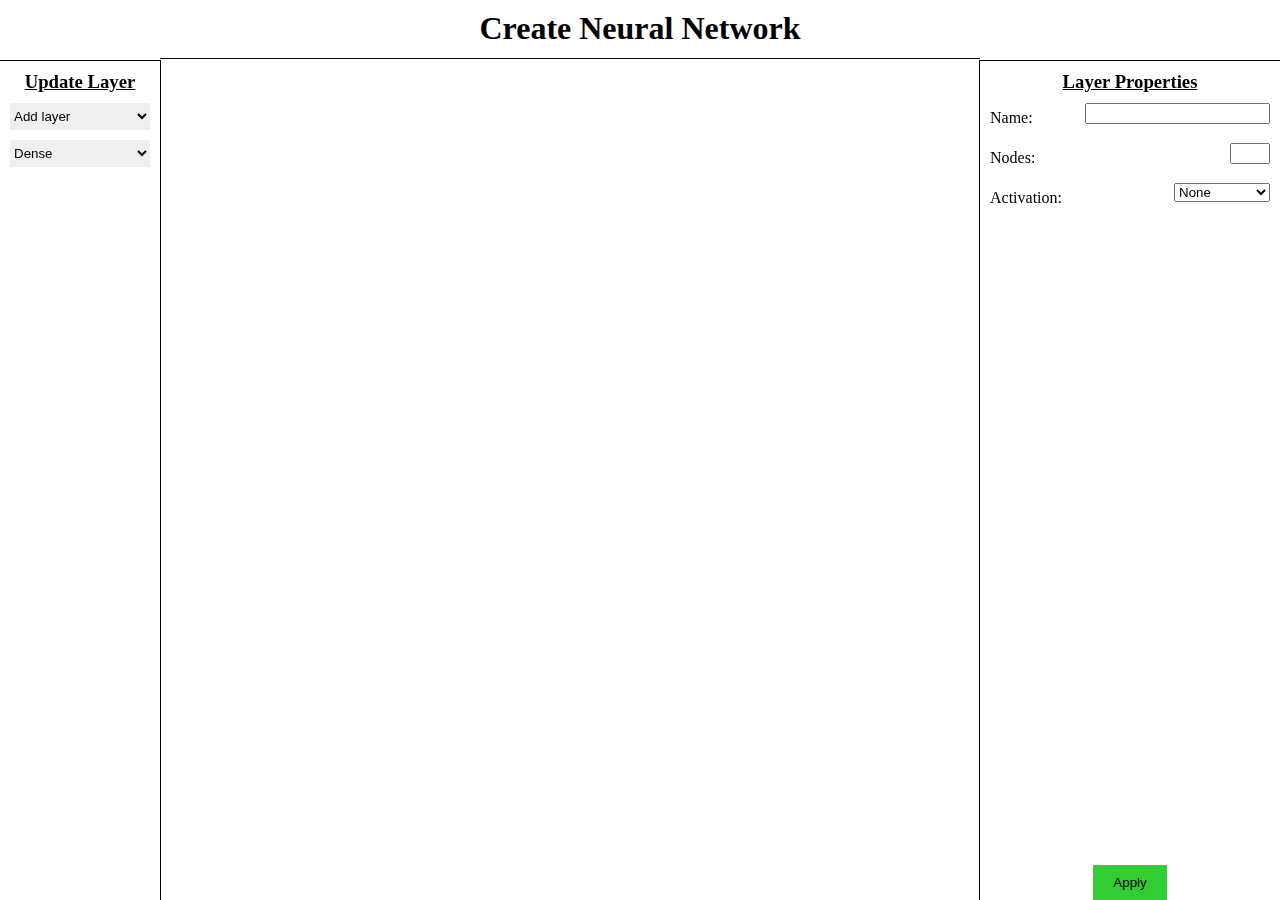
<file: docs/index.html>
<!DOCTYPE html>
<html lang="en">
<head>
    <meta charset="UTF-8">
    <meta name="author" content="Ashish D'Souza">
    <link type="text/css" rel="stylesheet" href="css/main.css">
    <title>GUINN</title>
</head>
<body>
    <h1 id="heading">Create Neural Network</h1>
    <div class="sidenav left-sidenav">
        <h3 class="sidenav-heading">Update Layer</h3>
        <select id="layers" onchange="updateLayerProperties(parseInt(document.querySelector('#layers').value), document.querySelector('#layer-type').value)">
            <option value="-1">Add layer</option>
        </select>
        <select id="layer-type" onchange="updateLayerProperties(parseInt(document.querySelector('#layers').values), document.querySelector('#layer-type').value)">
            <option value="dense">Dense</option>
        </select>
    </div>
    <div class="sidenav right-sidenav">
        <h3 class="sidenav-heading">Layer Properties</h3>
        <div class="input-row">
            <label for="layer-name">Name:</label>
            <input id="layer-name" type="text">
        </div>
        <div class="input-row">
            <label for="nodes">Nodes:</label>
            <input id="nodes" type="number" style="width: 32px;" required>
        </div>
        <div class="input-row">
            <label for="activation-function">Activation:</label>
            <select id="activation-function">
                <option value="none">None</option>
                <option value="relu">ReLU</option>
                <option value="leaky_relu">Leaky ReLU</option>
                <option value="sigmoid">Sigmoid</option>
                <option value="tanh">Tanh</option>
                <option value="softmax">Softmax</option>
            </select>
        </div>
        <div class="footer">
            <button onclick="addDenseLayer(document.querySelector('#layer-name').value, document.querySelector('#nodes').value, document.querySelector('#activation-function').value); clearInputs(); updateLayers();">Apply</button>
        </div>
    </div>
    <div id="main">
        <canvas id="canvas"></canvas>
    </div>
    <script src="js/render.js"></script>
</body>
</html>
</file>
<file: docs/css/main.css>
/* main.css */

body {
    margin: 0;
}

.sidenav {
    height: 100%;
    position: fixed;
    top: 60px;
    border-top: 1px solid black;
}

.left-sidenav {
    width: 160px;
    left: 0;
    border-right: 1px solid black;
}

.right-sidenav {
    width: 300px;
    right: 0;
    border-left: 1px solid black;
}

.left-sidenav > select {
    margin: 10px;
    padding: 5px 0;
    display: block;
    border-width: 0;
    width: calc(100% - 20px);
}

.left-sidenav > label {
    margin-bottom: 10px;
    display: block;
}

#heading {
    margin: 10px 0 0 0;
    text-align: center;
}

#main {
    margin: 11px 0 0 160px;
    border-top: 1px solid black;
    overflow: auto;
    width: calc(100% - 160px - 300px);
    height: calc(100vh - 61px);
}

.sidenav-heading {
    margin: 10px 0;
    text-decoration: underline;
    text-align: center;
}

div.input-row {
    margin: 10px;
}

div.input-row > label {
    line-height: 30px;
}

div.input-row > input, div.input-row > select {
    float: right;
}

div.right-sidenav > div.footer {
    position: fixed;
    bottom: 0;
    width: inherit;
}

div.right-sidenav > div.footer > button {
    border: 0;
    padding: 10px 20px;
    background-color: limegreen;
    margin: auto;
    display: block;
}
</file>
